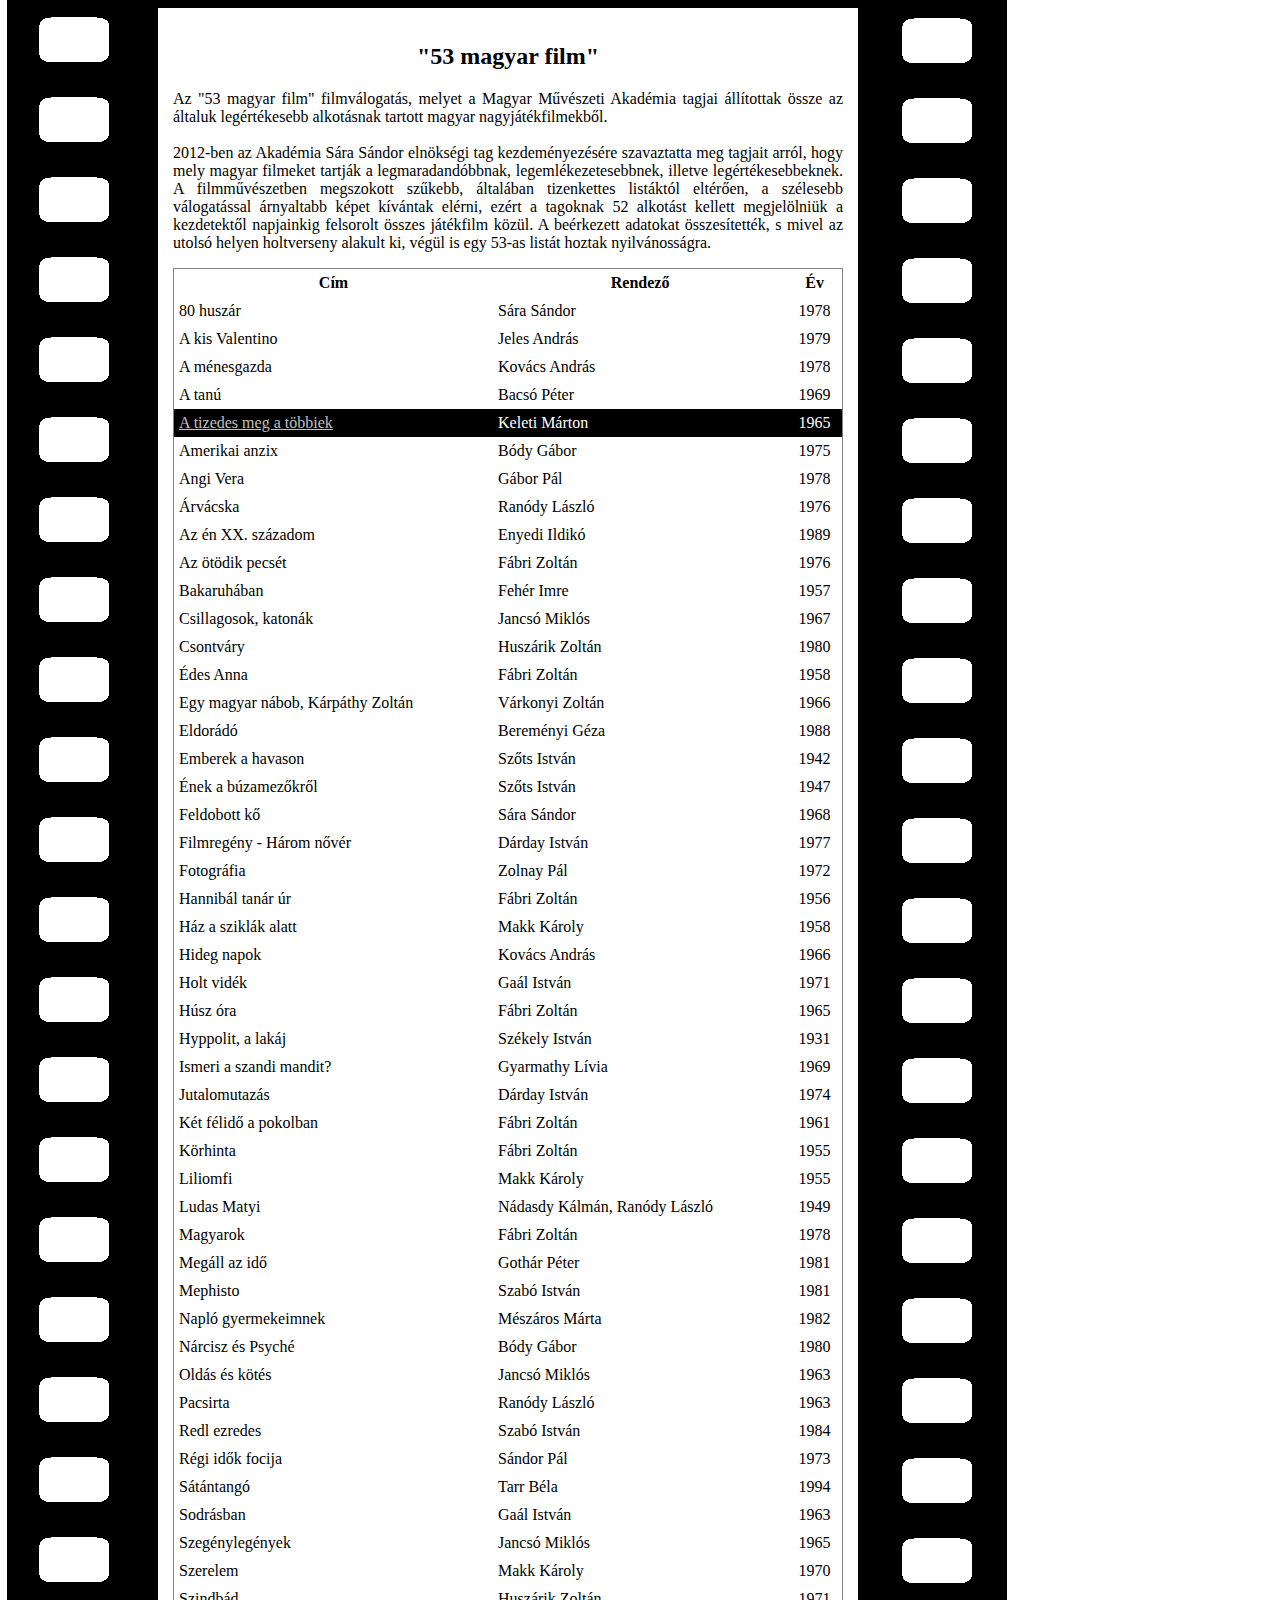
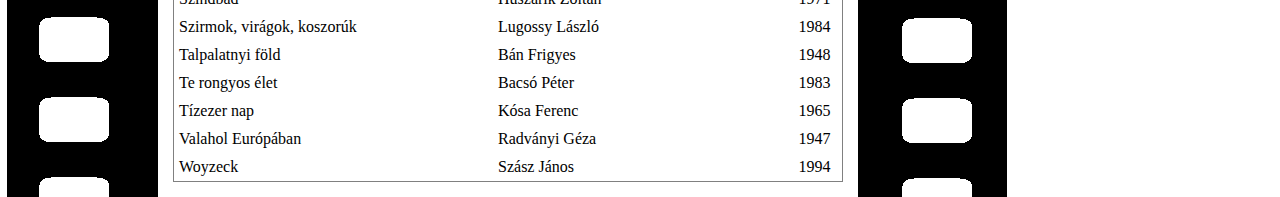
<file: index.html>
﻿<!DOCTYPE html PUBLIC "-//W3C//DTD XHTML 1.0 Transitional//EN" "http://www.w3.org/TR/xhtml1/DTD/xhtml1-transitional.dtd">
<html xmlns="http://www.w3.org/1999/xhtml" xmlns:v="urn:schemas-microsoft-com:vml" xmlns:o="urn:schemas-microsoft-com:office:office">

<head>
<meta http-equiv="Content-Type" content="text/html; charset=utf-8" />
<title>53 magyar film</title>
<style type="text/css">
a {
				color: #C0C0C0;
}
a:visited {
				color: #C0C0C0;
}
a:active {
				color: #C0C0C0;
}
a:hover {
				color: #C0C0C0;
}
.style1 {
				text-align: center;
}
.style2 {
				text-align: justify;
}
.style3 {
				border-style: solid;
				border-width: 1px;
}
.style4 {
				text-align: center;
				color: #FFFFFF;
}
.style5 {
				color: #FFFFFF;
}
p{
	text-align: justify;
}
</style>
</head>

<body text="#000000;" bgcolor="#000000" background="hatter.png">

<table width="1000" cellspacing="0" cellpadding="15" align="left" border=0>
	<tr>
		<td width="120">&nbsp;</td>
		<td bgcolor="#FFFFFF"><h2 class="style1">&quot;53 magyar film&quot;</h2>
			<p class="style2">
				Az "53 magyar film" filmválogatás, melyet a Magyar Művészeti 
				Akadémia tagjai állítottak össze az általuk legértékesebb alkotásnak tartott magyar 
				nagyjátékfilmekből.
				<br />
				<br />
				2012-ben az Akadémia Sára Sándor elnökségi tag kezdeményezésére szavaztatta meg tagjait arról, 
				hogy mely magyar filmeket tartják a legmaradandóbbnak, legemlékezetesebbnek, illetve 
				legértékesebbeknek. A filmművészetben megszokott szűkebb, általában tizenkettes listáktól 
				eltérően, a szélesebb válogatással árnyaltabb képet kívántak elérni, ezért a tagoknak 52 
				alkotást kellett megjelölniük a kezdetektől napjainkig felsorolt összes játékfilm közül. A 
				beérkezett adatokat összesítették, s mivel az utolsó helyen holtverseny alakult ki, végül is 
				egy 53-as listát hoztak nyilvánosságra.
			</p>
			<table cellspacing="0" cellpadding="5" style="width: 100%" class="style3">
				<tr>
					<th>Cím</th>
					<th>Rendező</th>
					<th>Év</th>
				</tr>
				<tr>
					<td>80 huszár</td>
					<td>Sára Sándor</td>
					<td class="style1">1978</td>
				</tr>
				<tr>
					<td>A kis Valentino</td>
					<td>Jeles András</td>
					<td class="style1">1979</td>
				</tr>
				<tr>
					<td>A ménesgazda</td>
					<td>Kovács András</td>
					<td class="style1">1978</td>
				</tr>
				<tr>
					<td>A tanú</td>
					<td>Bacsó Péter</td>
					<td class="style1">1969</td>
				</tr>
				<tr bgcolor="#000000">
					<td class="style5">
					<a href="../../../../../Feladatok%20(kész)/2016%20május%20K/tizedes.htm">A tizedes meg a többiek</a></td>
					<td class="style5">Keleti Márton</td>
					<td class="style4">1965</td>
				</tr>
				<tr>
					<td>Amerikai anzix</td>
					<td>Bódy Gábor</td>
					<td class="style1">1975</td>
				</tr>
				<tr>
					<td>Angi Vera</td>
					<td>Gábor Pál</td>
					<td class="style1">1978</td>
				</tr>
				<tr>
					<td>Árvácska</td>
					<td>Ranódy László</td>
					<td class="style1">1976</td>
				</tr>
				<tr>
					<td>Az én XX. századom</td>
					<td>Enyedi Ildikó</td>
					<td class="style1">1989</td>
				</tr>
				<tr>
					<td>Az ötödik pecsét</td>
					<td>Fábri Zoltán</td>
					<td class="style1">1976</td>
				</tr>
				<tr>
					<td>Bakaruhában</td>
					<td>Fehér Imre</td>
					<td class="style1">1957</td>
				</tr>
				<tr>
					<td>Csillagosok, katonák</td>
					<td>Jancsó Miklós</td>
					<td class="style1">1967</td>
				</tr>
				<tr>
					<td>Csontváry</td>
					<td>Huszárik Zoltán</td>
					<td class="style1">1980</td>
				</tr>
				<tr>
					<td>Édes Anna</td>
					<td>Fábri Zoltán</td>
					<td class="style1">1958</td>
				</tr>
				<tr>
					<td>Egy magyar nábob, Kárpáthy Zoltán</td>
					<td>Várkonyi Zoltán</td>
					<td class="style1">1966</td>
				</tr>
				<tr>
					<td>Eldorádó</td>
					<td>Bereményi Géza</td>
					<td class="style1">1988</td>
				</tr>
				<tr>
					<td>Emberek a havason</td>
					<td>Szőts István</td>
					<td class="style1">1942</td>
				</tr>
				<tr>
					<td>Ének a búzamezőkről</td>
					<td>Szőts István</td>
					<td class="style1">1947</td>
				</tr>
				<tr>
					<td>Feldobott kő</td>
					<td>Sára Sándor</td>
					<td class="style1">1968</td>
				</tr>
				<tr>
					<td>Filmregény - Három nővér</td>
					<td>Dárday István</td>
					<td class="style1">1977</td>
				</tr>
				<tr>
					<td>Fotográfia</td>
					<td>Zolnay Pál</td>
					<td class="style1">1972</td>
				</tr>
				<tr>
					<td>Hannibál tanár úr</td>
					<td>Fábri Zoltán</td>
					<td class="style1">1956</td>
				</tr>
				<tr>
					<td>Ház a sziklák alatt</td>
					<td>Makk Károly</td>
					<td class="style1">1958</td>
				</tr>
				<tr>
					<td>Hideg napok</td>
					<td>Kovács András</td>
					<td class="style1">1966</td>
				</tr>
				<tr>
					<td>Holt vidék</td>
					<td>Gaál István</td>
					<td class="style1">1971</td>
				</tr>
				<tr>
					<td>Húsz óra</td>
					<td>Fábri Zoltán</td>
					<td class="style1">1965</td>
				</tr>
				<tr>
					<td>Hyppolit, a lakáj</td>
					<td>Székely István</td>
					<td class="style1">1931</td>
				</tr>
				<tr>
					<td>Ismeri a szandi mandit?</td>
					<td>Gyarmathy Lívia</td>
					<td class="style1">1969</td>
				</tr>
				<tr>
					<td>Jutalomutazás</td>
					<td>Dárday István</td>
					<td class="style1">1974</td>
				</tr>
				<tr>
					<td>Két félidő a pokolban</td>
					<td>Fábri Zoltán</td>
					<td class="style1">1961</td>
				</tr>
				<tr>
					<td>Körhinta</td>
					<td>Fábri Zoltán</td>
					<td class="style1">1955</td>
				</tr>
				<tr>
					<td>Liliomfi</td>
					<td>Makk Károly</td>
					<td class="style1">1955</td>
				</tr>
				<tr>
					<td>Ludas Matyi</td>
					<td>Nádasdy Kálmán, Ranódy László</td>
					<td class="style1">1949</td>
				</tr>
				<tr>
					<td>Magyarok</td>
					<td>Fábri Zoltán</td>
					<td class="style1">1978</td>
				</tr>
				<tr>
					<td>Megáll az idő</td>
					<td>Gothár Péter</td>
					<td class="style1">1981</td>
				</tr>
				<tr>
					<td>Mephisto</td>
					<td>Szabó István</td>
					<td class="style1">1981</td>
				</tr>
				<tr>
					<td>Napló gyermekeimnek</td>
					<td>Mészáros Márta</td>
					<td class="style1">1982</td>
				</tr>
				<tr>
					<td>Nárcisz és Psyché</td>
					<td>Bódy Gábor</td>
					<td class="style1">1980</td>
				</tr>
				<tr>
					<td>Oldás és kötés</td>
					<td>Jancsó Miklós</td>
					<td class="style1">1963</td>
				</tr>
				<tr>
					<td>Pacsirta</td>
					<td>Ranódy László</td>
					<td class="style1">1963</td>
				</tr>
				<tr>
					<td>Redl ezredes</td>
					<td>Szabó István</td>
					<td class="style1">1984</td>
				</tr>
				<tr>
					<td>Régi idők focija</td>
					<td>Sándor Pál</td>
					<td class="style1">1973</td>
				</tr>
				<tr>
					<td>Sátántangó</td>
					<td>Tarr Béla</td>
					<td class="style1">1994</td>
				</tr>
				<tr>
					<td>Sodrásban</td>
					<td>Gaál István</td>
					<td class="style1">1963</td>
				</tr>
				<tr>
					<td>Szegénylegények</td>
					<td>Jancsó Miklós</td>
					<td class="style1">1965</td>
				</tr>
				<tr>
					<td>Szerelem</td>
					<td>Makk Károly</td>
					<td class="style1">1970</td>
				</tr>
				<tr>
					<td>Szindbád</td>
					<td>Huszárik Zoltán</td>
					<td class="style1">1971</td>
				</tr>
				<tr>
					<td>Szirmok, virágok, koszorúk</td>
					<td>Lugossy László</td>
					<td class="style1">1984</td>
				</tr>
				<tr>
					<td>Talpalatnyi föld</td>
					<td>Bán Frigyes</td>
					<td class="style1">1948</td>
				</tr>
				<tr>
					<td>Te rongyos élet</td>
					<td>Bacsó Péter</td>
					<td class="style1">1983</td>
				</tr>
				<tr>
					<td>Tízezer nap</td>
					<td>Kósa Ferenc</td>
					<td class="style1">1965</td>
				</tr>
				<tr>
					<td>Valahol Európában</td>
					<td>Radványi Géza</td>
					<td class="style1">1947</td>
				</tr>
				<tr>
					<td>Woyzeck</td>
					<td>Szász János</td>
					<td class="style1">1994</td>
				</tr>
			</table>
		</td>
		<td width="120">&nbsp;</td>
	</tr>
</table>

</body>

</html>
</file>
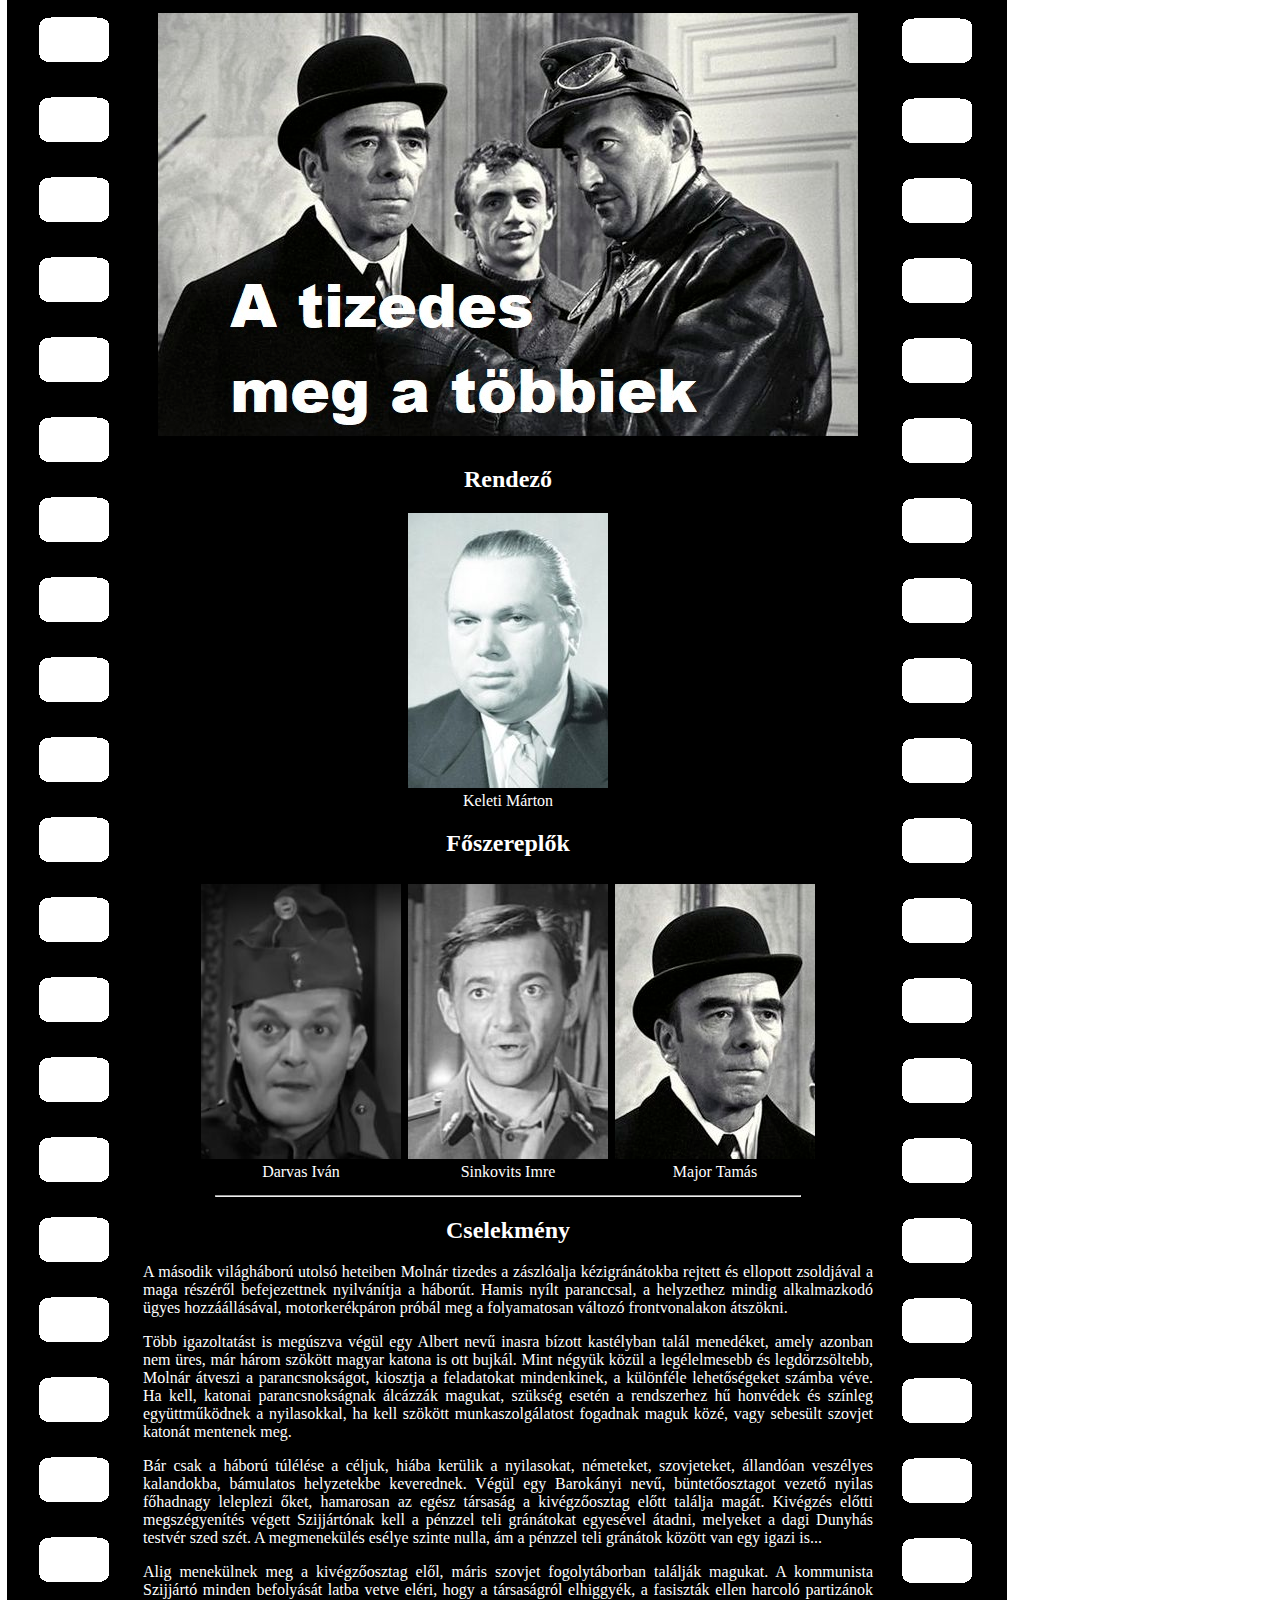
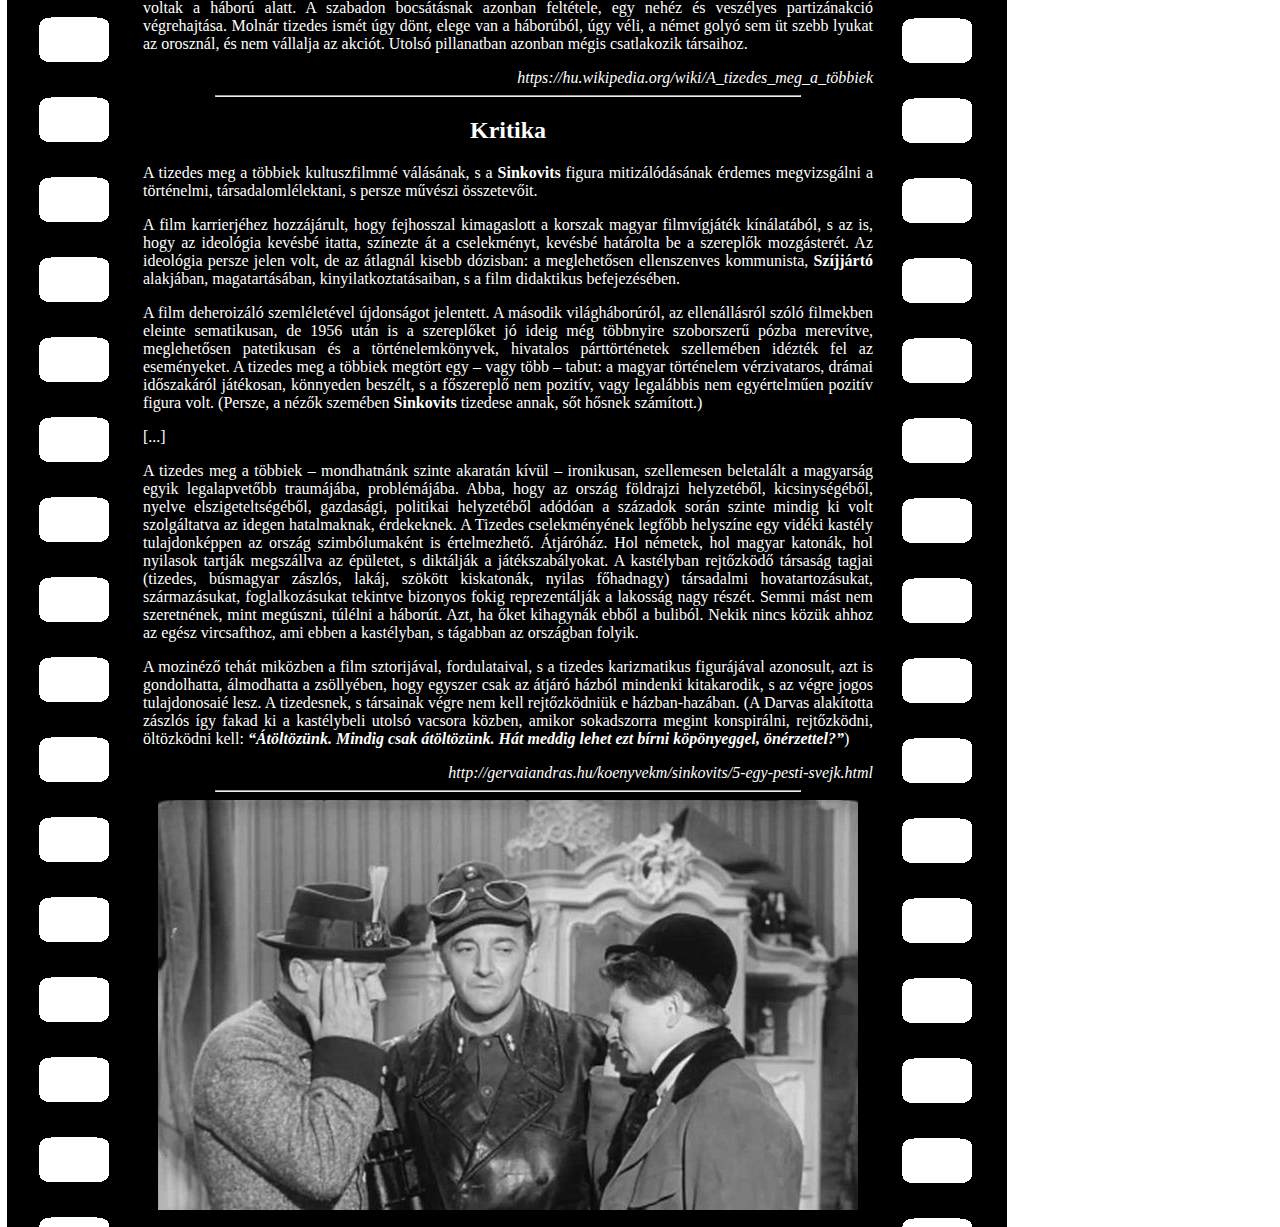
<file: tizedes.html>
<!DOCTYPE html>
<html lang="en">
<head>
    <meta charset="UTF-8">
    <meta http-equiv="X-UA-Compatible" content="IE=edge">
    <meta name="viewport" content="width=device-width, initial-scale=1.0">
    <title>A tizedes meg a többiek</title>
    <link rel="stylesheet" href="style.css">
</head>
<body>
    <table id="ostobatablazat" cellspacing="0" cellpadding="5">
        <tr>
            <td width="120px"></td>
            <td>
                <div id="cimkep-container"><a href="https://hu.wikipedia.org/wiki/A_tizedes_meg_a_többiek"><img src="cim.jpg" alt="kép a filmről"></a></div>
                
                <table align="center" border="0" cellspacing="5px">
                    <tr>
                        <td></td>
                        <td>
                            <h2>Rendező</h2>
                            <img src="keleti.jpg" alt="">
                            <div>Keleti Márton</div>
                            <h2>Főszereplők</h2>
                        </td>
                        <td></td>
                    </tr>
                    <tr id="alsosor">
                        <td>
                            
                            <img src="darvas.jpg" alt="">
                            <div>Darvas Iván</div>
                        </td>
                        <td>
                            <img src="sinkovits.jpg" alt="">
                            <div>Sinkovits Imre</div>

                        </td>
                        <td>
                            
                            <img src="major.jpg" alt="">
                            <div>Major Tamás</div>
                        </td>
                    </tr>
                </table>

                <hr width="80%">
                <h2>Cselekmény</h2>

                <p>A második világháború utolsó heteiben Molnár tizedes a zászlóalja kézigránátokba rejtett és ellopott zsoldjával a maga részéről befejezettnek nyilvánítja a háborút. Hamis nyílt paranccsal, a helyzethez mindig alkalmazkodó ügyes hozzáállásával, motorkerékpáron próbál meg a folyamatosan változó frontvonalakon átszökni.</p>
                
                <p>Több igazoltatást is megúszva végül egy Albert nevű inasra bízott kastélyban talál menedéket, amely azonban nem üres, már három szökött magyar katona is ott bujkál. Mint négyük közül a legélelmesebb és legdörzsöltebb, Molnár átveszi a parancsnokságot, kiosztja a feladatokat mindenkinek, a különféle lehetőségeket számba véve. Ha kell, katonai parancsnokságnak álcázzák magukat, szükség esetén a rendszerhez hű honvédek és színleg együttműködnek a nyilasokkal, ha kell szökött munkaszolgálatost fogadnak maguk közé, vagy sebesült szovjet katonát mentenek meg.</p>
                
                <p>Bár csak a háború túlélése a céljuk, hiába kerülik a nyilasokat, németeket, szovjeteket, állandóan veszélyes kalandokba, bámulatos helyzetekbe keverednek. Végül egy Barokányi nevű, büntetőosztagot vezető nyilas főhadnagy leleplezi őket, hamarosan az egész társaság a kivégzőosztag előtt találja magát. Kivégzés előtti megszégyenítés végett Szijjártónak kell a pénzzel teli gránátokat egyesével átadni, melyeket a dagi Dunyhás testvér szed szét. A megmenekülés esélye szinte nulla, ám a pénzzel teli gránátok között van egy igazi is...</p>
                
                <p>Alig menekülnek meg a kivégzőosztag elől, máris szovjet fogolytáborban találják magukat. A kommunista Szijjártó minden befolyását latba vetve eléri, hogy a társaságról elhiggyék, a fasiszták ellen harcoló partizánok voltak a háború alatt. A szabadon bocsátásnak azonban feltétele, egy nehéz és veszélyes partizánakció végrehajtása. Molnár tizedes ismét úgy dönt, elege van a háborúból, úgy véli, a német golyó sem üt szebb lyukat az orosznál, és nem vállalja az akciót. Utolsó pillanatban azonban mégis csatlakozik társaihoz.</p>
                
                <div class="link">https://hu.wikipedia.org/wiki/A_tizedes_meg_a_többiek</div>
                
                <hr width="80%">
                <h2>Kritika</h2>
                
                <p>A tizedes meg a többiek kultuszfilmmé válásának, s a <strong>Sinkovits</strong> figura mitizálódásának érdemes megvizsgálni a történelmi, társadalomlélektani, s persze művészi összetevőit.</p>
                
                <p>A film karrierjéhez hozzájárult, hogy fejhosszal kimagaslott a korszak magyar filmvígjáték kínálatából, s az is, hogy az ideológia kevésbé itatta, színezte át a cselekményt, kevésbé határolta be a szereplők mozgásterét. Az ideológia persze jelen volt, de az átlagnál kisebb dózisban: a meglehetősen ellenszenves kommunista, <strong>Szíjjártó</strong> alakjában, magatartásában, kinyilatkoztatásaiban, s a film didaktikus befejezésében.</p>
                
                <p>A film deheroizáló szemléletével újdonságot jelentett. A második világháborúról, az ellenállásról szóló filmekben eleinte sematikusan, de 1956 után is a szereplőket jó ideig még többnyire szoborszerű pózba merevítve, meglehetősen patetikusan és a történelemkönyvek, hivatalos párttörténetek szellemében idézték fel az eseményeket. A tizedes meg a többiek megtört egy – vagy több – tabut: a magyar történelem vérzivataros, drámai időszakáról játékosan, könnyeden beszélt, s a főszereplő nem pozitív, vagy legalábbis nem egyértelműen pozitív figura volt. (Persze, a nézők szemében <strong>Sinkovits</strong> tizedese annak, sőt hősnek számított.)</p>
                
                <p>[...]</p>
                
                <p>A tizedes meg a többiek – mondhatnánk szinte akaratán kívül – ironikusan, szellemesen beletalált a magyarság egyik legalapvetőbb traumájába, problémájába. Abba, hogy az ország földrajzi helyzetéből, kicsinységéből, nyelve elszigeteltségéből, gazdasági, politikai helyzetéből adódóan a századok során szinte mindig ki volt szolgáltatva az idegen hatalmaknak, érdekeknek. A Tizedes cselekményének legfőbb helyszíne egy vidéki kastély tulajdonképpen az ország szimbólumaként is értelmezhető. Átjáróház. Hol németek, hol magyar katonák, hol nyilasok tartják megszállva az épületet, s diktálják a játékszabályokat. A kastélyban rejtőzködő társaság tagjai (tizedes, búsmagyar zászlós, lakáj, szökött kiskatonák, nyilas főhadnagy) társadalmi hovatartozásukat, származásukat, foglalkozásukat tekintve bizonyos fokig reprezentálják a lakosság nagy részét. Semmi mást nem szeretnének, mint megúszni, túlélni a háborút. Azt, ha őket kihagynák ebből a buliból. Nekik nincs közük ahhoz az egész vircsafthoz, ami ebben a kastélyban, s tágabban az országban folyik.</p>
                
                <p>A mozinéző tehát miközben a film sztorijával, fordulataival, s a tizedes karizmatikus figurájával azonosult, azt is gondolhatta, álmodhatta a zsöllyében, hogy egyszer csak az átjáró házból mindenki kitakarodik, s az végre jogos tulajdonosaié lesz. A tizedesnek, s társainak végre nem kell rejtőzködniük e házban-hazában. (A Darvas alakította zászlós így fakad ki a kastélybeli utolsó vacsora közben, amikor sokadszorra megint konspirálni, rejtőzködni, öltözködni kell: <q>Átöltözünk. Mindig csak átöltözünk. Hát meddig lehet ezt bírni köpönyeggel, önérzettel?</q>)</p>
                
                <div class="link">http://gervaiandras.hu/koenyvekm/sinkovits/5-egy-pesti-svejk.html</div>
                <hr width="80%">
                <img src="tizedes.jpg" alt="kép a filmből">





            </td>
            <td width="120px"></td>
        </tr>
    </table>
</body>
</html>
</file>
<file: style.css>
body{
    color:white;
    background-image: url('hatter.png');
}

a:active, a:link, a:visited, a:hover{
    color:#C0C0C0;
}

#ostobatablazat{
    width:1000px;
    margin: 0 auto 0 0;
    border:0;
    text-align: center;
}

#cimkep-container{
    display: flex;
    justify-content: center;
}

#alsosor td{

}

.link{
    text-align: right;
    font-style: italic;
}

p{
    text-align: justify;
}

q{
    font-weight: bold;
    font-style: italic;
}
</file>
